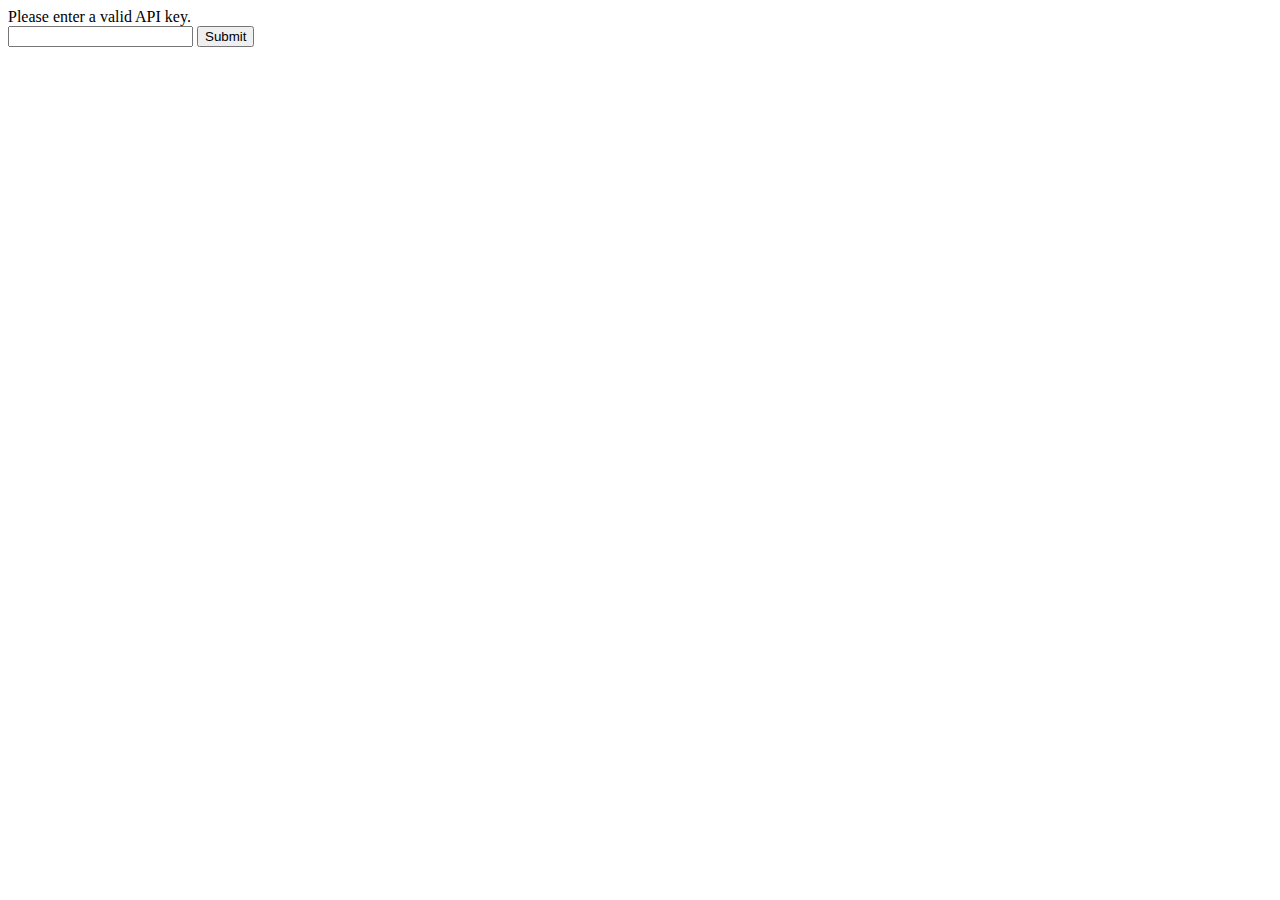
<file: index.html>
<html>
    <head>
        <meta charset="UTF-8">
        <title>Contact Book Plus</title>
        <link rel="stylesheet" href="style.css">
    </head>
    
    <body onload="fetchContacts()">
        
        <div id="table">Contacts loading...</div>
        <button id="refresh" type="button">Refresh</button>
        <button id="addContact" type="button">Add Contact</button>
        
        <script src="config.js"></script>
        <script>
            document.getElementById("refresh").addEventListener('click', fetchContacts);
            document.getElementById("addContact").addEventListener('click', addContact);
            
            function fetchContacts(){
                fetch(rootPath + "controller/get-contacts/")
                .then(function(response){
                    return response.json();
                })
                .then(function(data){
                    displayOutput(data);
                    //console.log(data);
                })
            }
            
            function displayOutput(data){
                output = "<table>";
                
                for(a in data){
                    output += `
                        <tr onclick="editContact(${data[a].id})">
                            <td><img src="${rootPath}controller/uploads/${data[a].avatar}" width="40"/></td>
                            <td><h5>${data[a].firstname}</h5></td>
                            <td><h5>${data[a].lastname}</h5></td>
                        </tr>
                    `
                }
                output += "</table>";
                document.getElementById("table").innerHTML = output;
            }
            
            function addContact(){
                window.open("add-contact.html", "_self");
            }
            
            function editContact(id){
                window.open("edit-contact.html?id=" + id, "_self");
            }
            
        </script>
    </body>
</html>
</file>
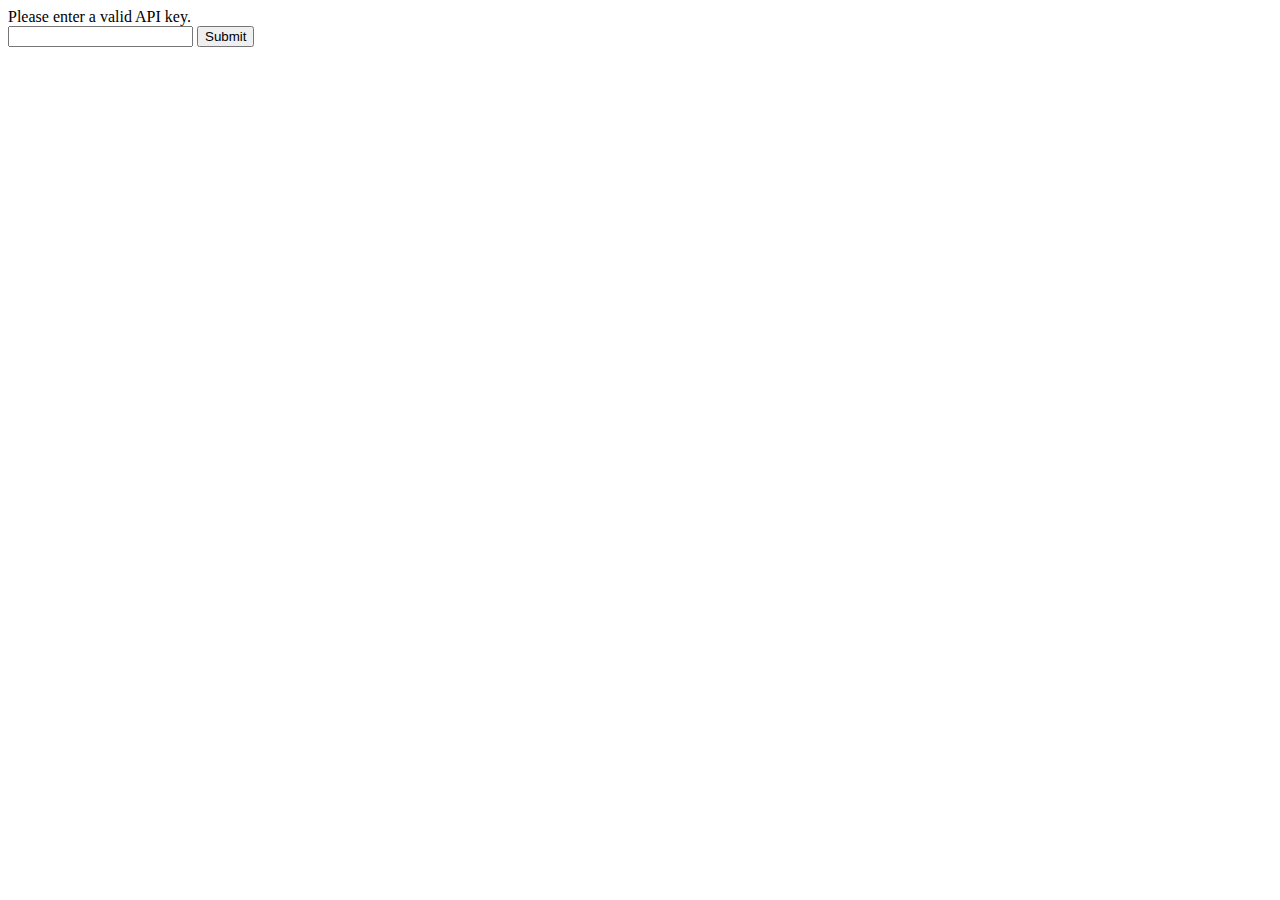
<file: add-contact.html>
<html>
    <head>
        <meta charset="UTF-8">
        <title></title>
    </head>
    <body>
        <br/>
        <form id="editForm">
            <label for="firstname">First name</label>
            <input type="text" name="firstname" id="firstname"><br/>
            <label for="lastname">Last name</label>
            <input type="text" name="lastname" id="lastname"><br/>
            <label for="mobile">Mobile</label>
            <input type="text" name="mobile" id="mobile"><br/>
            <label for="email">Email</label>
            <input type="text" name="email" id="email"><br/>
            <label for="avatar">Select a File</label>
            <input type="file" name="avatar" id="avatar"><br/>
            <button type="submit" id="submitForm">Submit</button>
        </form>
        <br/>
        <button id="homeLink" type="button">Home</button>

        <script src="config.js"></script>
        <script>
            document.getElementById("submitForm").addEventListener('click', submitForm)
            document.getElementById("homeLink").addEventListener('click', homeLink);

            function submitForm(e){
                e.preventDefault();

                const form = new FormData(document.querySelector('#editForm'));
                form.append('apiKey' , apiKey);

                fetch(rootPath + 'controller/insert-contact/',{
                    method: 'POST',
                    headers: {'Accept': 'application/json, *.*'},
                    body: form
                })
                .then(function(response){
                    return response.text();
                })
                .then(function(data){
                    if(data == "1"){
                        alert("Contact added.");
                        homeLink();
                    }else{
                        alert(data);
                        homeLink();
                    }
                })
            }
            function homeLink(){
               window.open("index.html","_self"); 
            }
        </script>
    </body>
</html>
</file>
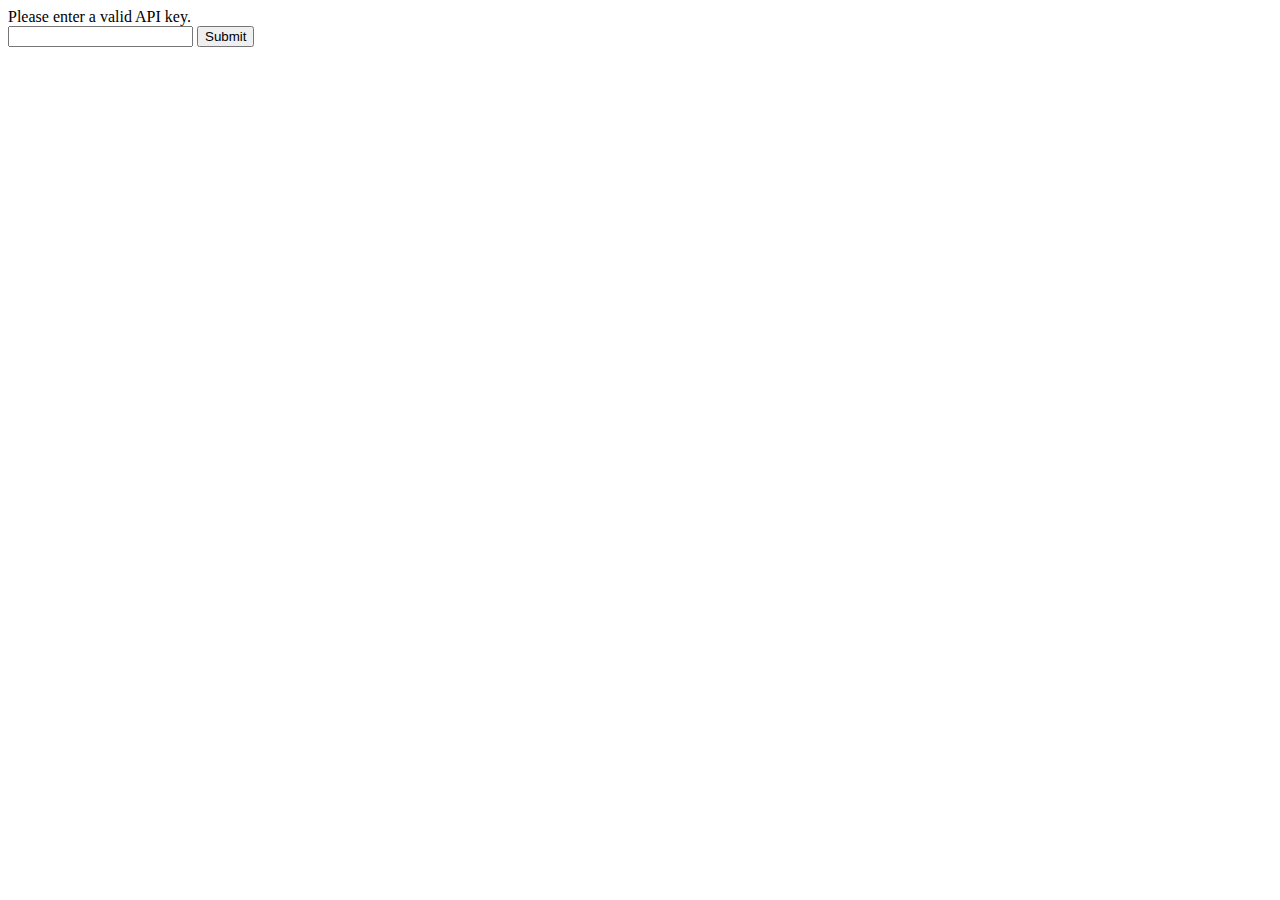
<file: edit-contact.html>
<html>
    <head>
        <meta charset="UTF-8">
        <title></title>
    </head>
    <body onload="getContact()">
        <div id="avatarImage"></div>
        <form id="editForm">
            <label for="firstname">First name</label>
            <input type="text" name="firstname" id="firstname" readonly><br/>
            <label for="lastname">Last name</label>
            <input type="text" name="lastname" id="lastname" readonly><br/>
            <label for="mobile">Mobile</label>
            <input type="text" name="mobile" id="mobile" readonly><br/>
            <label for="email">Email</label>
            <input type="text" name="email" id="email" readonly><br/>
            <label for="avatar" id="avatarLabel" hidden>Change profile image</label><br/>
            <input type="file" name="avatar" id="avatar" hidden><br/>
            <br/>
            <button type="submit" id="submitForm" hidden>Submit</button>
        </form>
        <br/><br/>
        <button id="homeLink" type="button">Home</button>
        <button id="editContact" type="button">Edit</button>
        <button id="deleteContact" type="button">Delete</button>

        <script src="config.js"></script>
        <script>
            var id = getId();
            document.getElementById("homeLink").addEventListener('click', homeLink);
            document.getElementById("editContact").addEventListener('click', editContact);
            document.getElementById("submitForm").addEventListener('click', submitForm);
            document.getElementById("deleteContact").addEventListener('click', deleteContact);

            function getId(){
                var url = window.Location.href;
                var pos = url.search("=");
                var id = url.slice(pos + 1);
                return id;
            }

            function getContact(){
                fetch(rootPath + 'controller/get-contacts/?id=' + id)
                .then(function(response){
                    return response.json();
                })
                .then(function(data){
                    displayOutput(data);
                    
                })
            }

            function homeLink(){
                window.open("index.html", "_self");
            }

            function displayOutput(data){
                avatarImg =`
                    <img src="${rootPath}/controller/uploads/${data[0].avatar}" width"200" />     
                ` 
                document.getElementById("avatarImage").innerHTML = avatarImg;
                document.getElementById("firstname").value =data[0].firstname;
                document.getElementById("lastname").value =data[0].lastname;
                document.getElementById("mobile").value =data[0].mobile;
                document.getElementById("email").value =data[0].email;
            }

            function editContact(){
                document.getElementById("firstname").readOnly = false;
                document.getElementById("lastname").readOnly = false;
                document.getElementById("mobile").readOnly = false;
                document.getElementById("email").readOnly = false;
                document.getElementById("avatar").hidden = false;
                document.getElementById("submitForm").hidden = false;
            }

            function sub(e){
                e.append('apiKey', apiKey);
                form.append('id', id);
            

            fetch(rootPath + 'controller/edit-contact/',{
                    method: 'POST',
                    headers: {'Accept': 'application/json, *.*'},
                    body: form
                })
                .then(function(response){
                    return response.text();
                })
                .then(function(data){
                    if(data == "1"){
                        alert("Contact edited.");
                        homeLink();
                    }else{
                        alert(data);
                        homeLink();
                    }
                })
            }

            function deleteContact(){
                var confirmDelete = confirm("Delete contact. Are you sure?");

                if(confirmDelete == true){
                    fetch(rootPath + 'controller/delete-contact/?id=' + id)
                    .then(function(response){
                        return response.text();
                    })
                    .then(function(data){
                        if(data == "1"){
                            homeLink();
                        } else {
                            alert(data);
                        }
                        
                    })
                }
            }
        </script>
    </body>
</html>
</file>
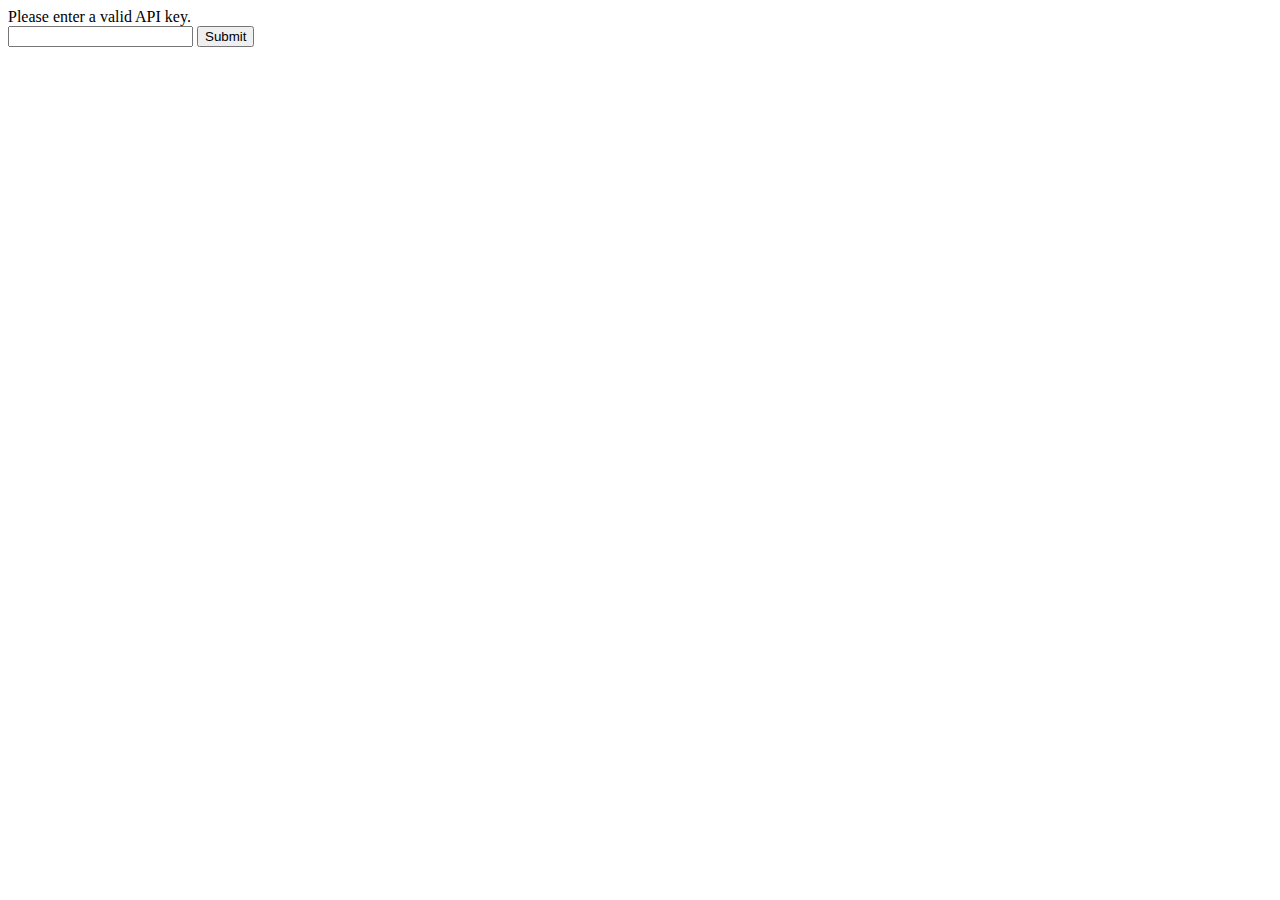
<file: enter-api-key.html>
<!DOCTYPE html>
<html>
    <head>
        <title>API Key</title>
        <meta charset="UTF-8">
        <meta name="viewport" content="width=device-width, initial-scale=1.0">
    </head>
    <body>
        <div>Please enter a valid API key.</div>
        <form>
            <input type="email" id="apiKey" name="apiKey"/>
            <button id="submitApiKey">Submit</button>
        </form>
        
        <script>
            let rootPath = "https://mysite.itvarsity.org/api/ContactBook/";
            document.getElementById("submitApiKey").addEventListener('click', setApiKey);
            
            function setApiKey(e){
                e.preventDefault();
                
                apiKey = document.getElementById("apiKey").value;
                fetch(rootPath + "controller/api-key/?apiKey=" + apiKey)
                .then(function (response){
                    return response.text();
                })
                .then(function (data){
                    
                    if (data == "1") {
                        localStorage.setItem("apiKey", apiKey);
                        window.open("index.html", "_self");
                    } else {
                        alert(data + "Invalid API key entered");
                    }
                })
            }
        </script>
    </body>
</html>
</file>
<file: style.css>
body{
    background-color: aqua;
    text-align: center;
}

html{
    color: red;
    text-align: center;
}

button{
    color: white;
    padding: 7px;
    background-color: red;
}
</file>
